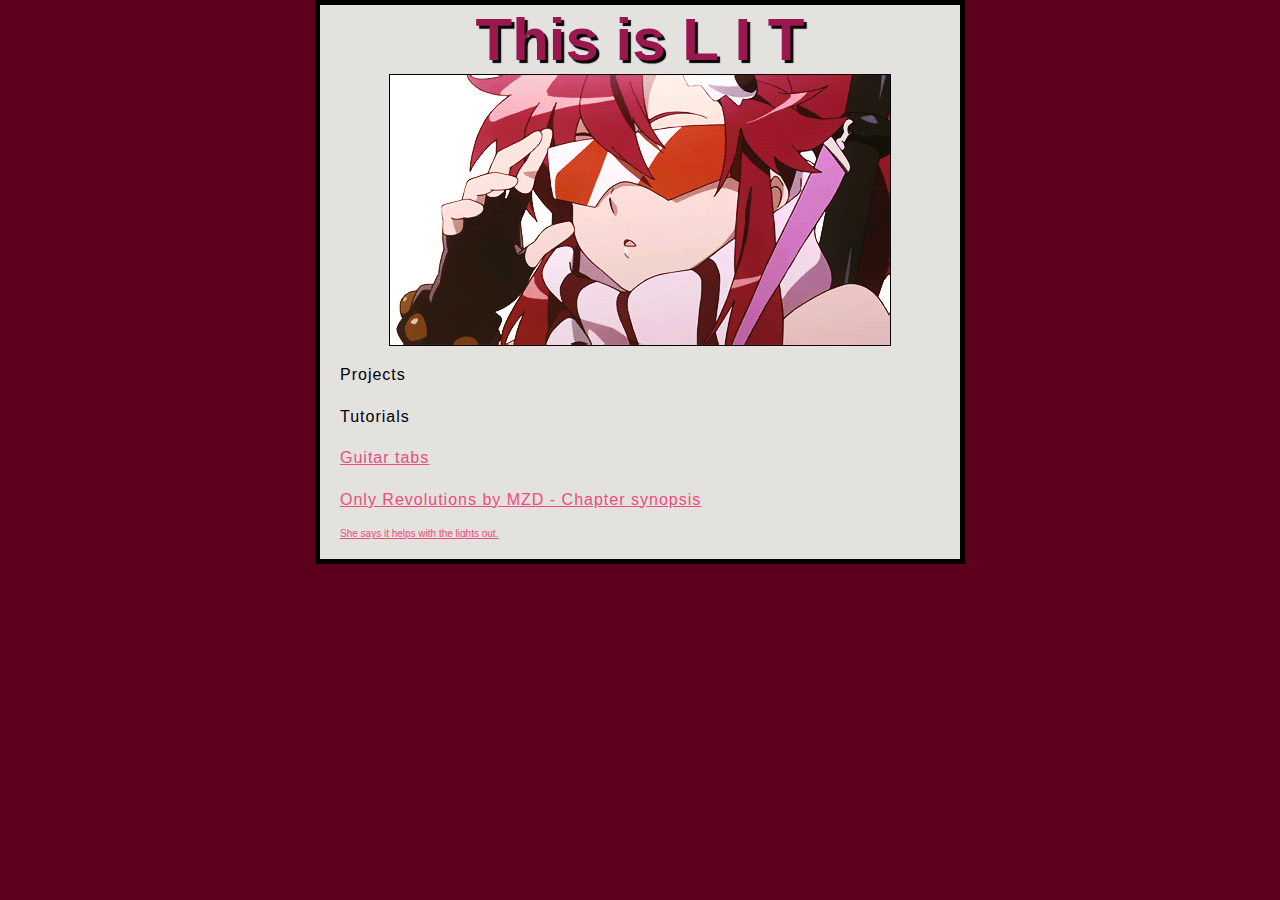
<file: index.html>
<!DOCTYPE html>
<html>
<head>
<meta charset="utf-8">
<title>Luke will complain</title>
<link href="styles/style.css" rel="stylesheet">
</head>
<body>
<h2>This is L I T</h2>
<img src="images/a58.gif" alt="Bro this is dumb">
<p>Projects</p>
<p>Tutorials</p>
<p><a href="tabs.html">Guitar tabs</a></p>
<p><a href="onlyrev.html">Only Revolutions by MZD - Chapter synopsis</a></p>
<a href="https://github.com/AlphaRed/">She says it helps with the lights out.</a>
<script src="scripts/main.js"></script>
</body>
</html>
</file>
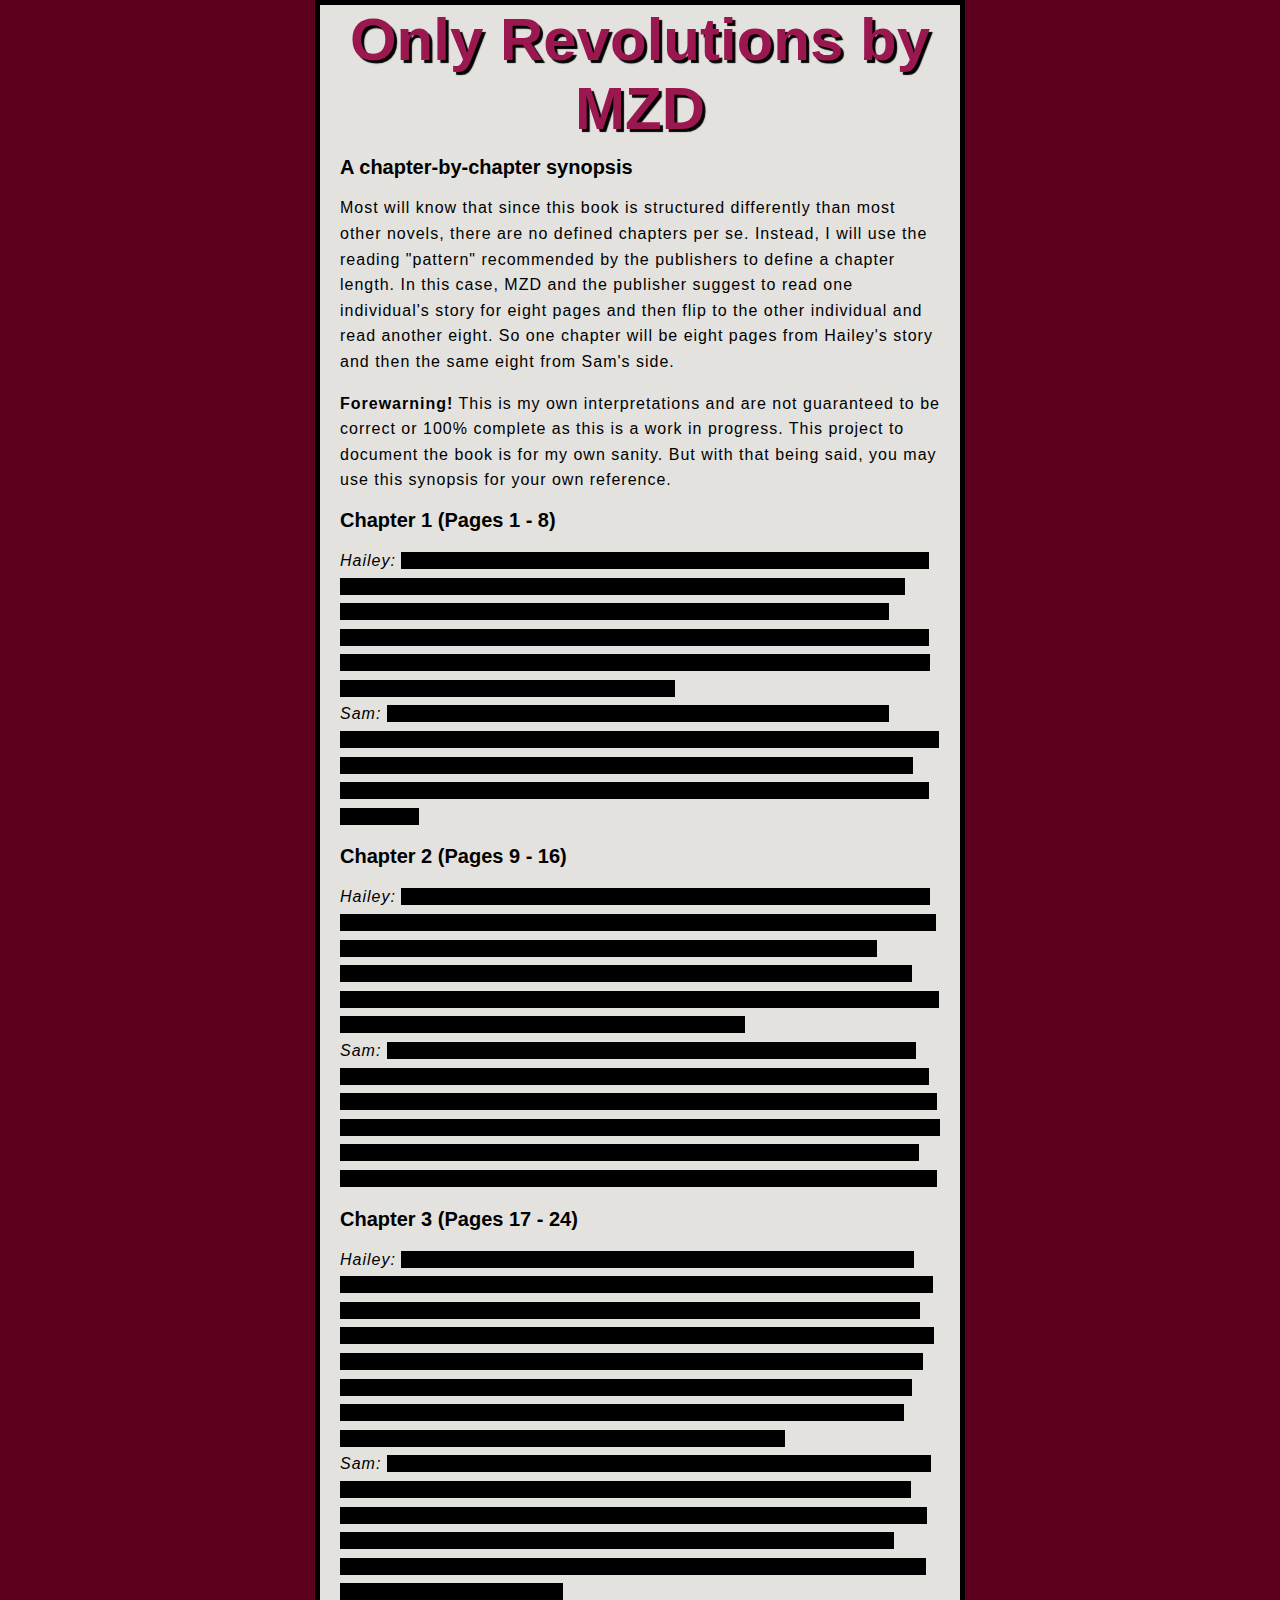
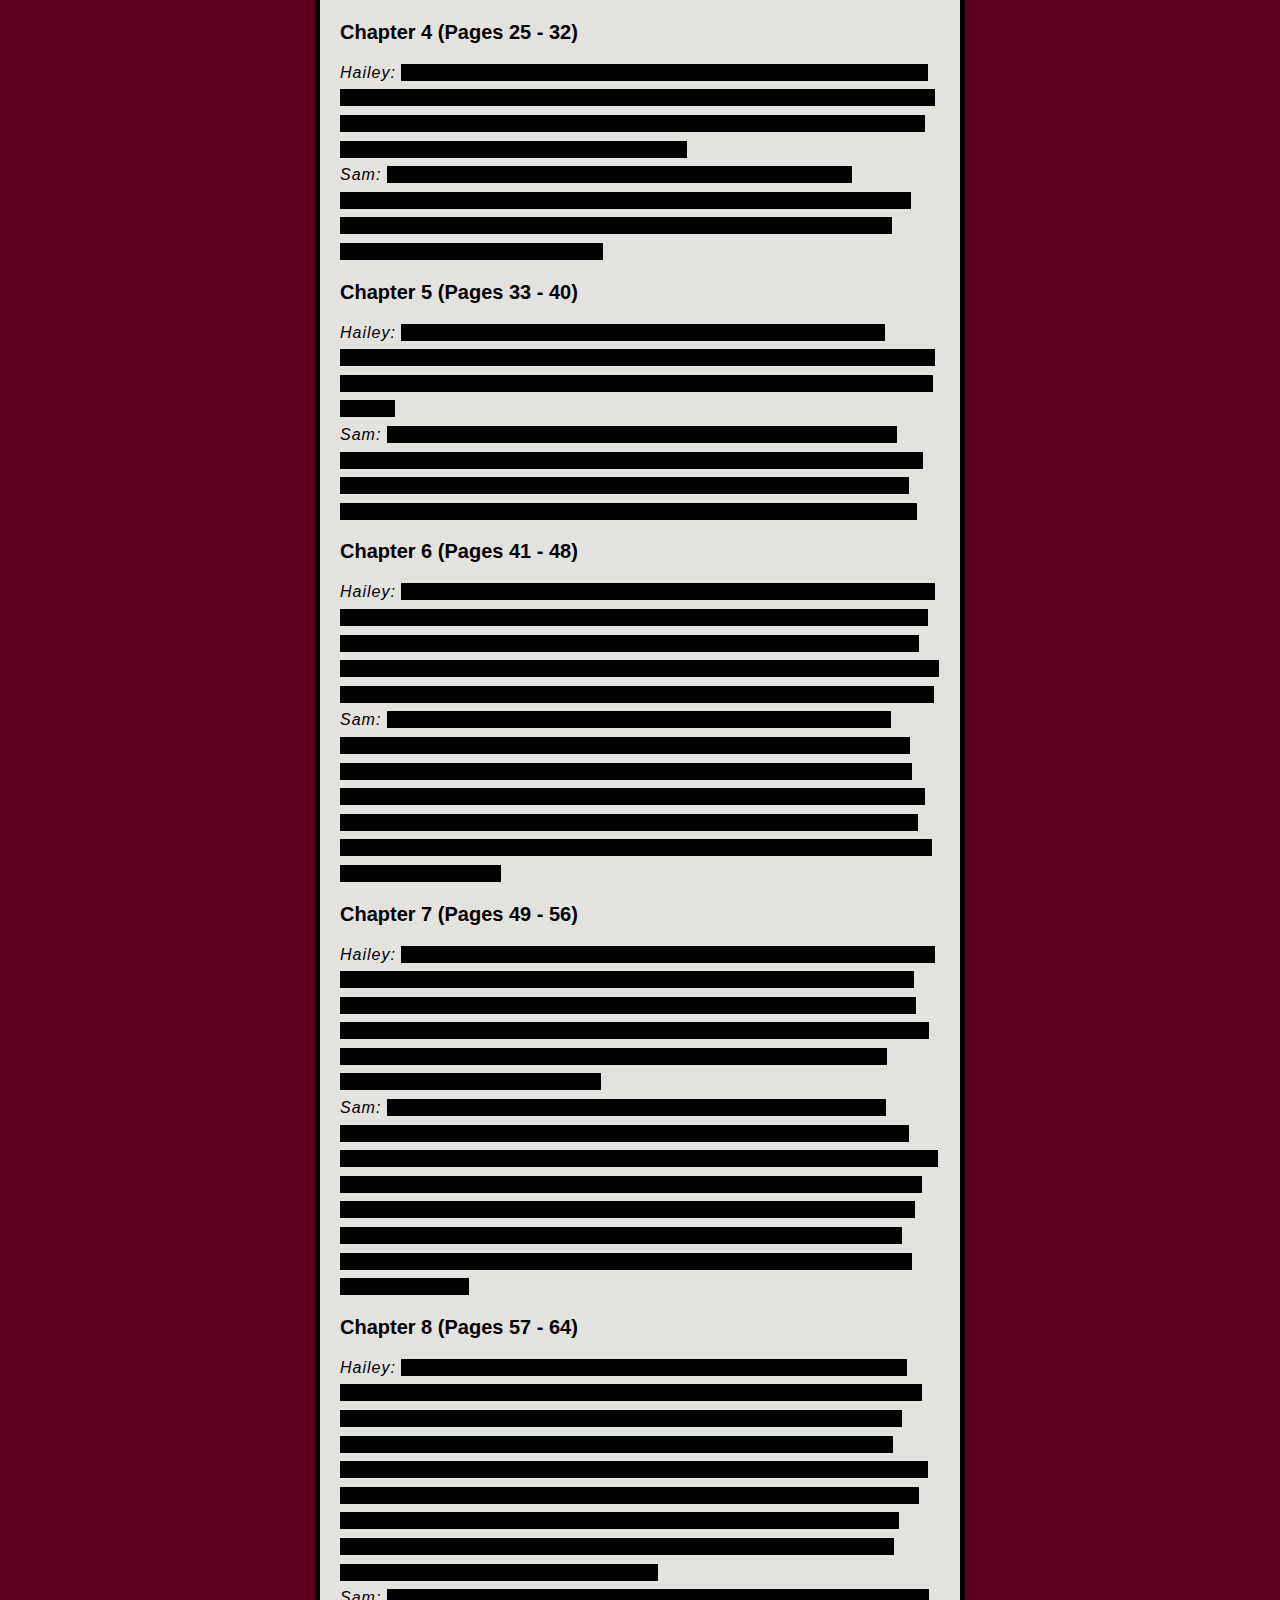
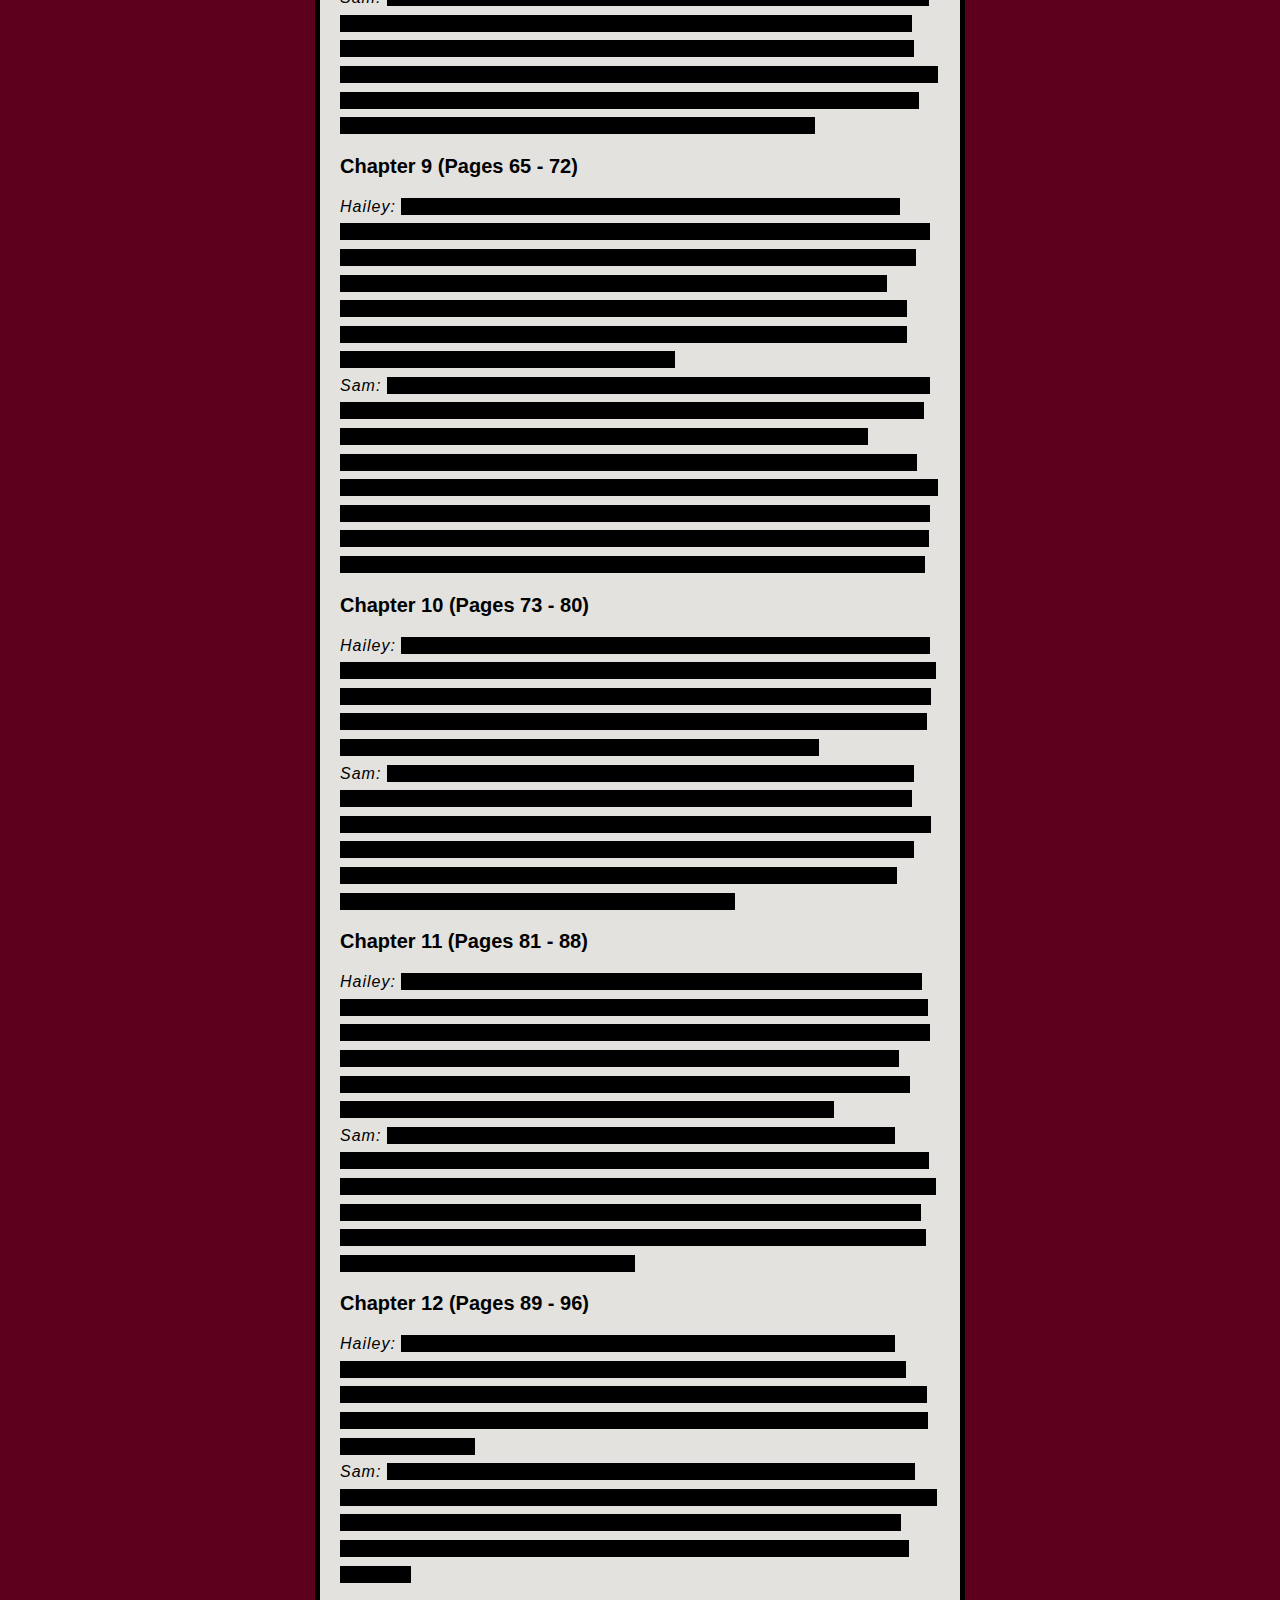
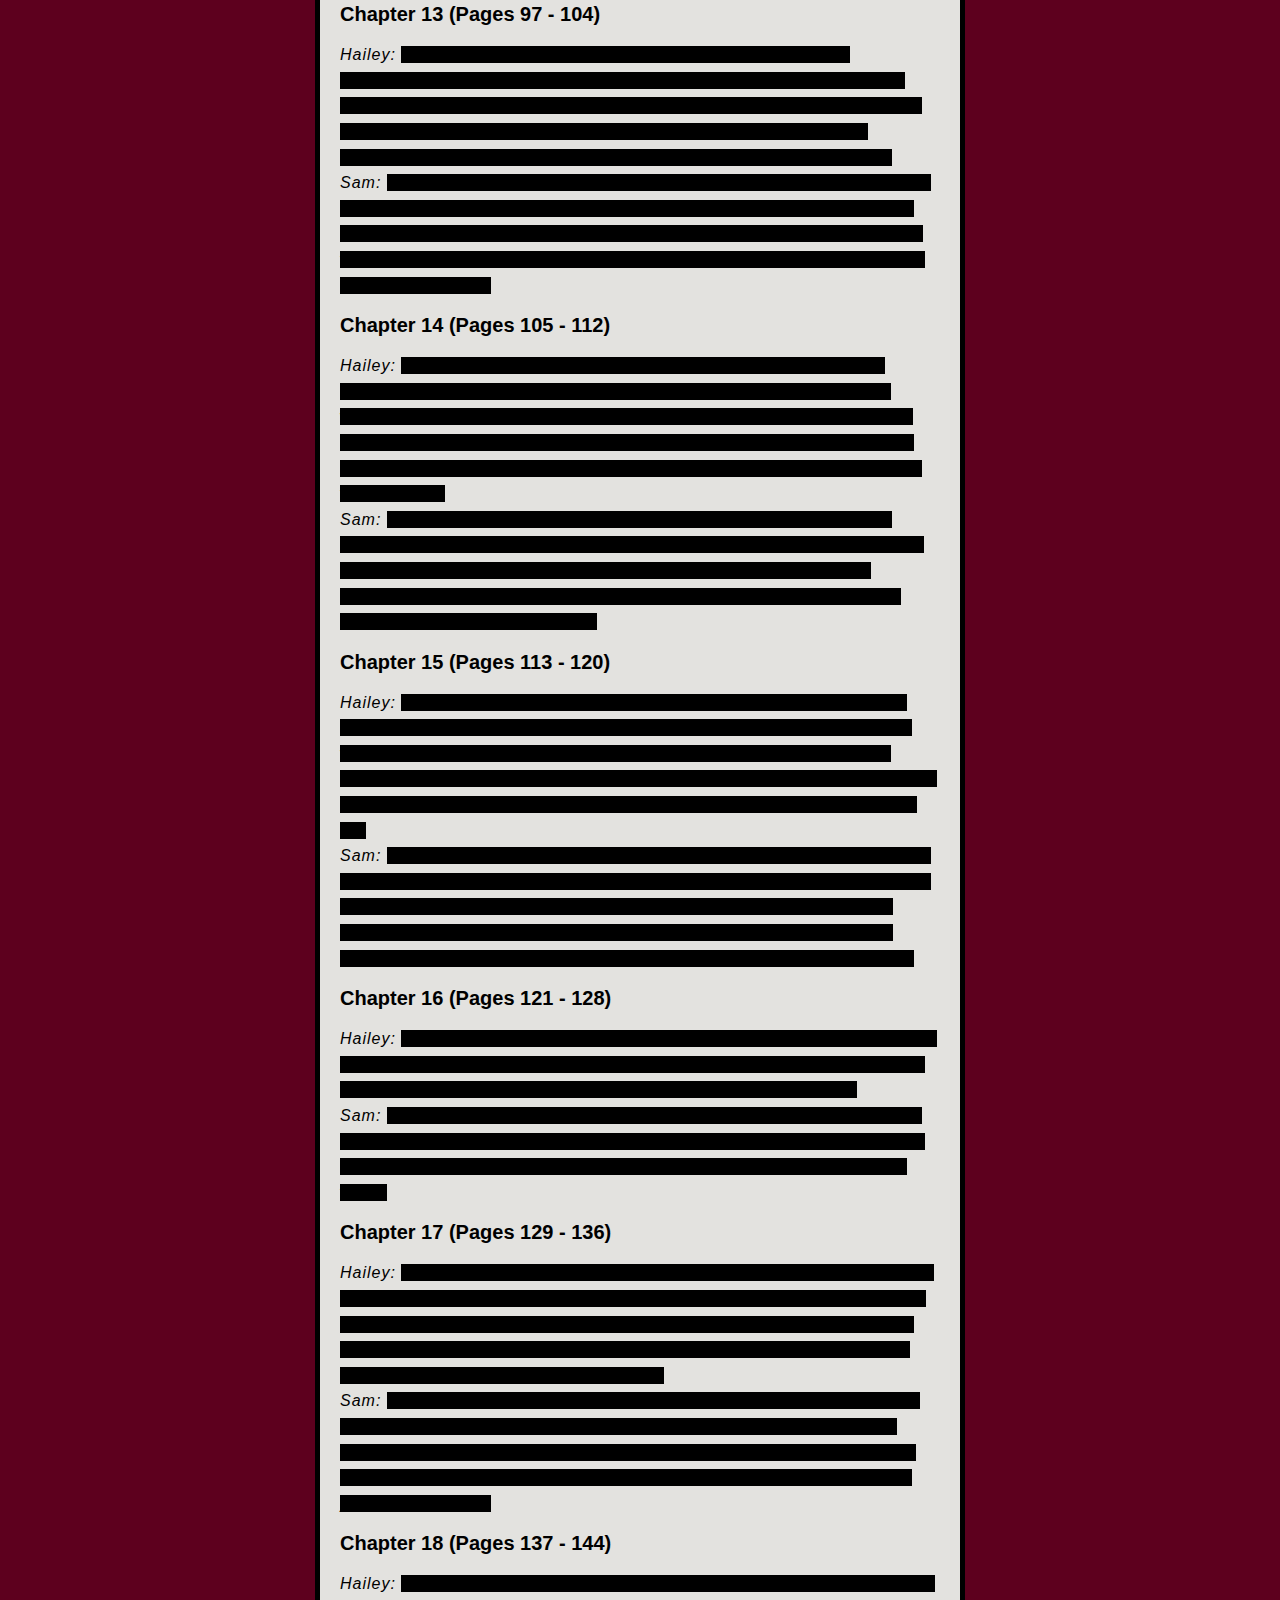
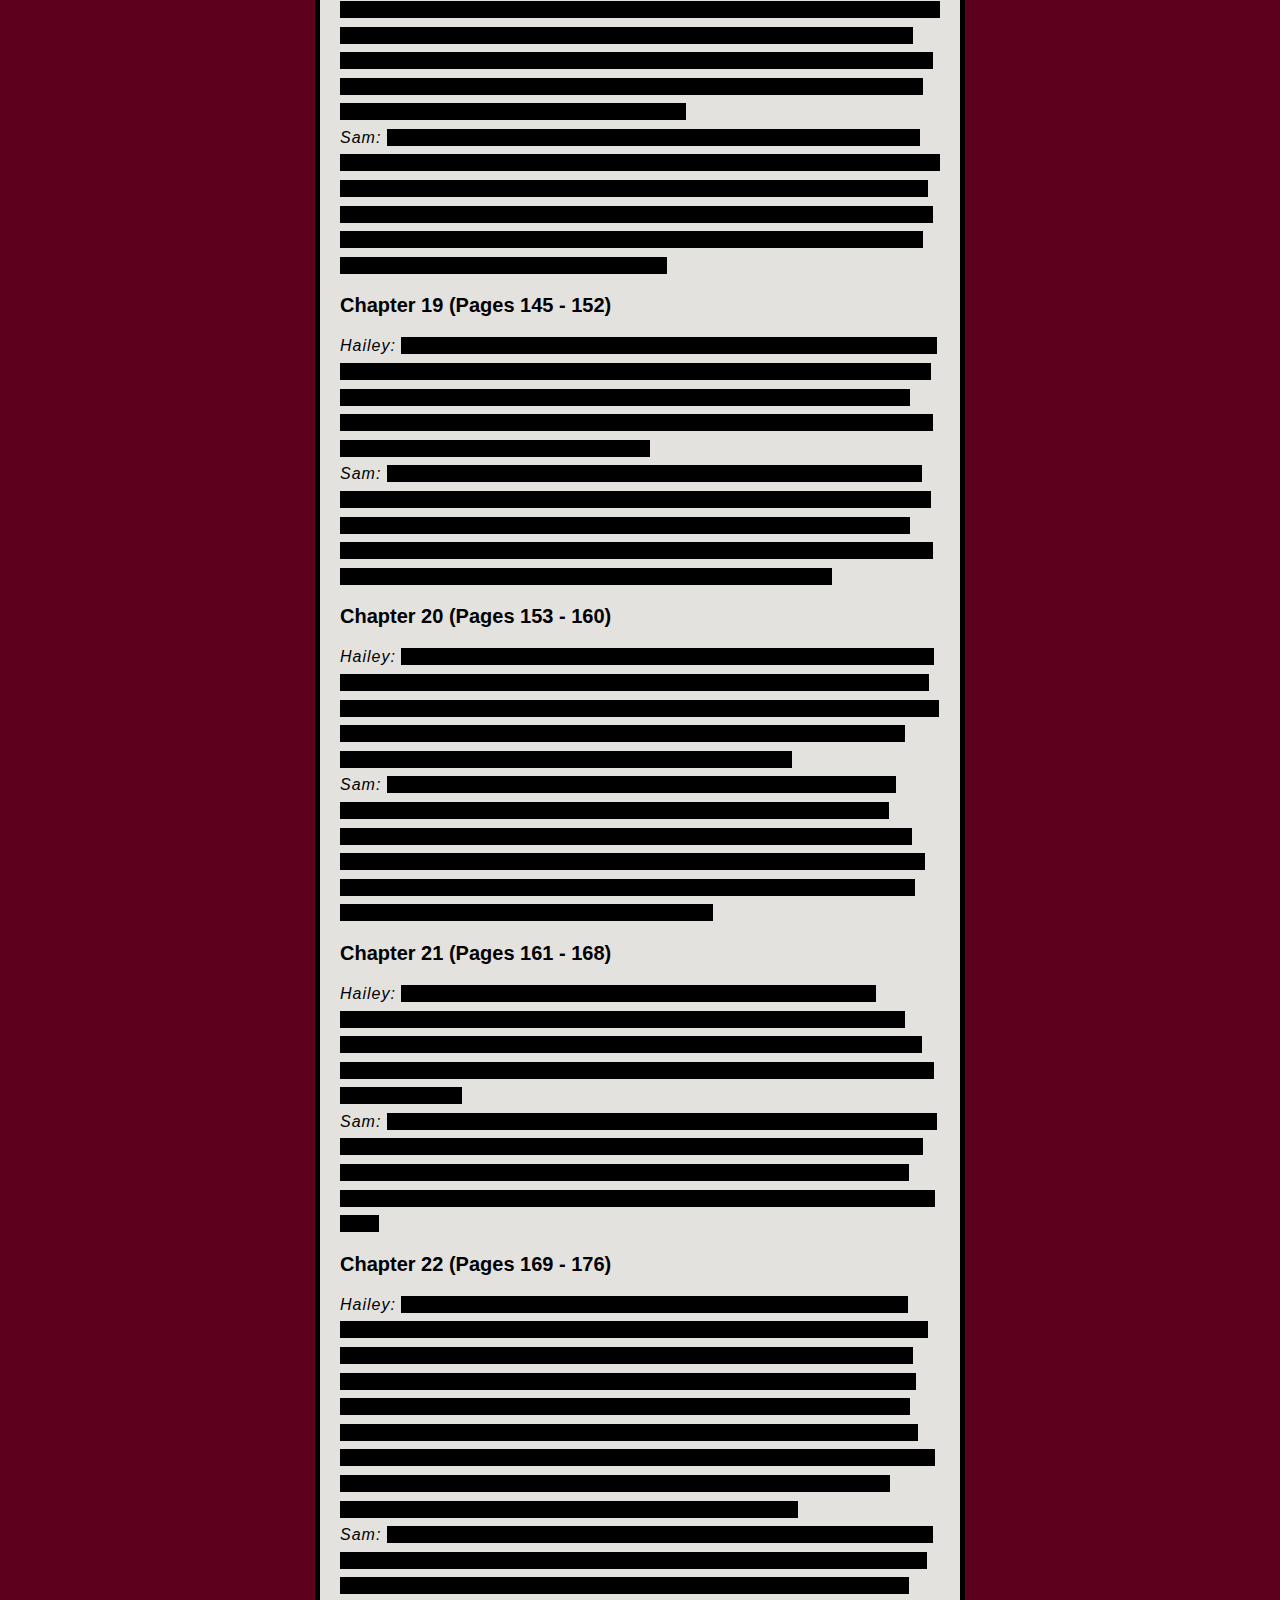
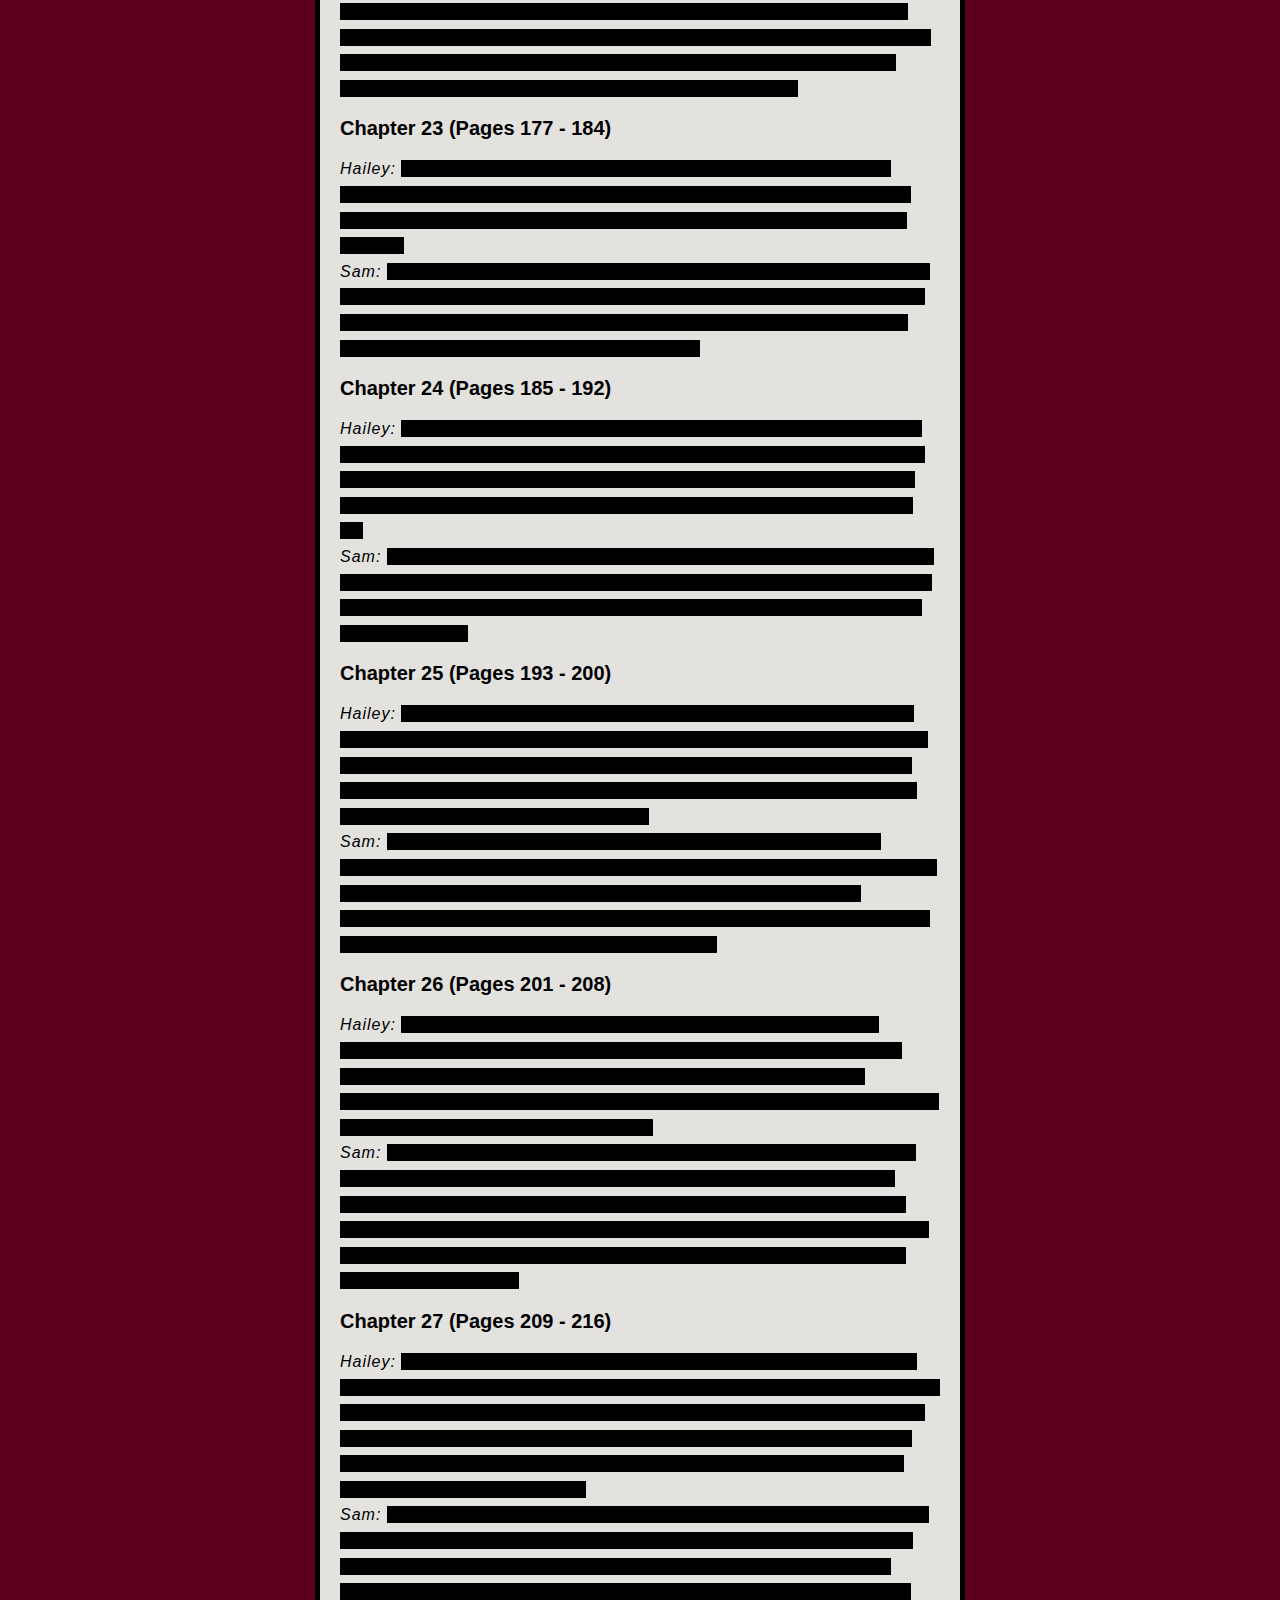
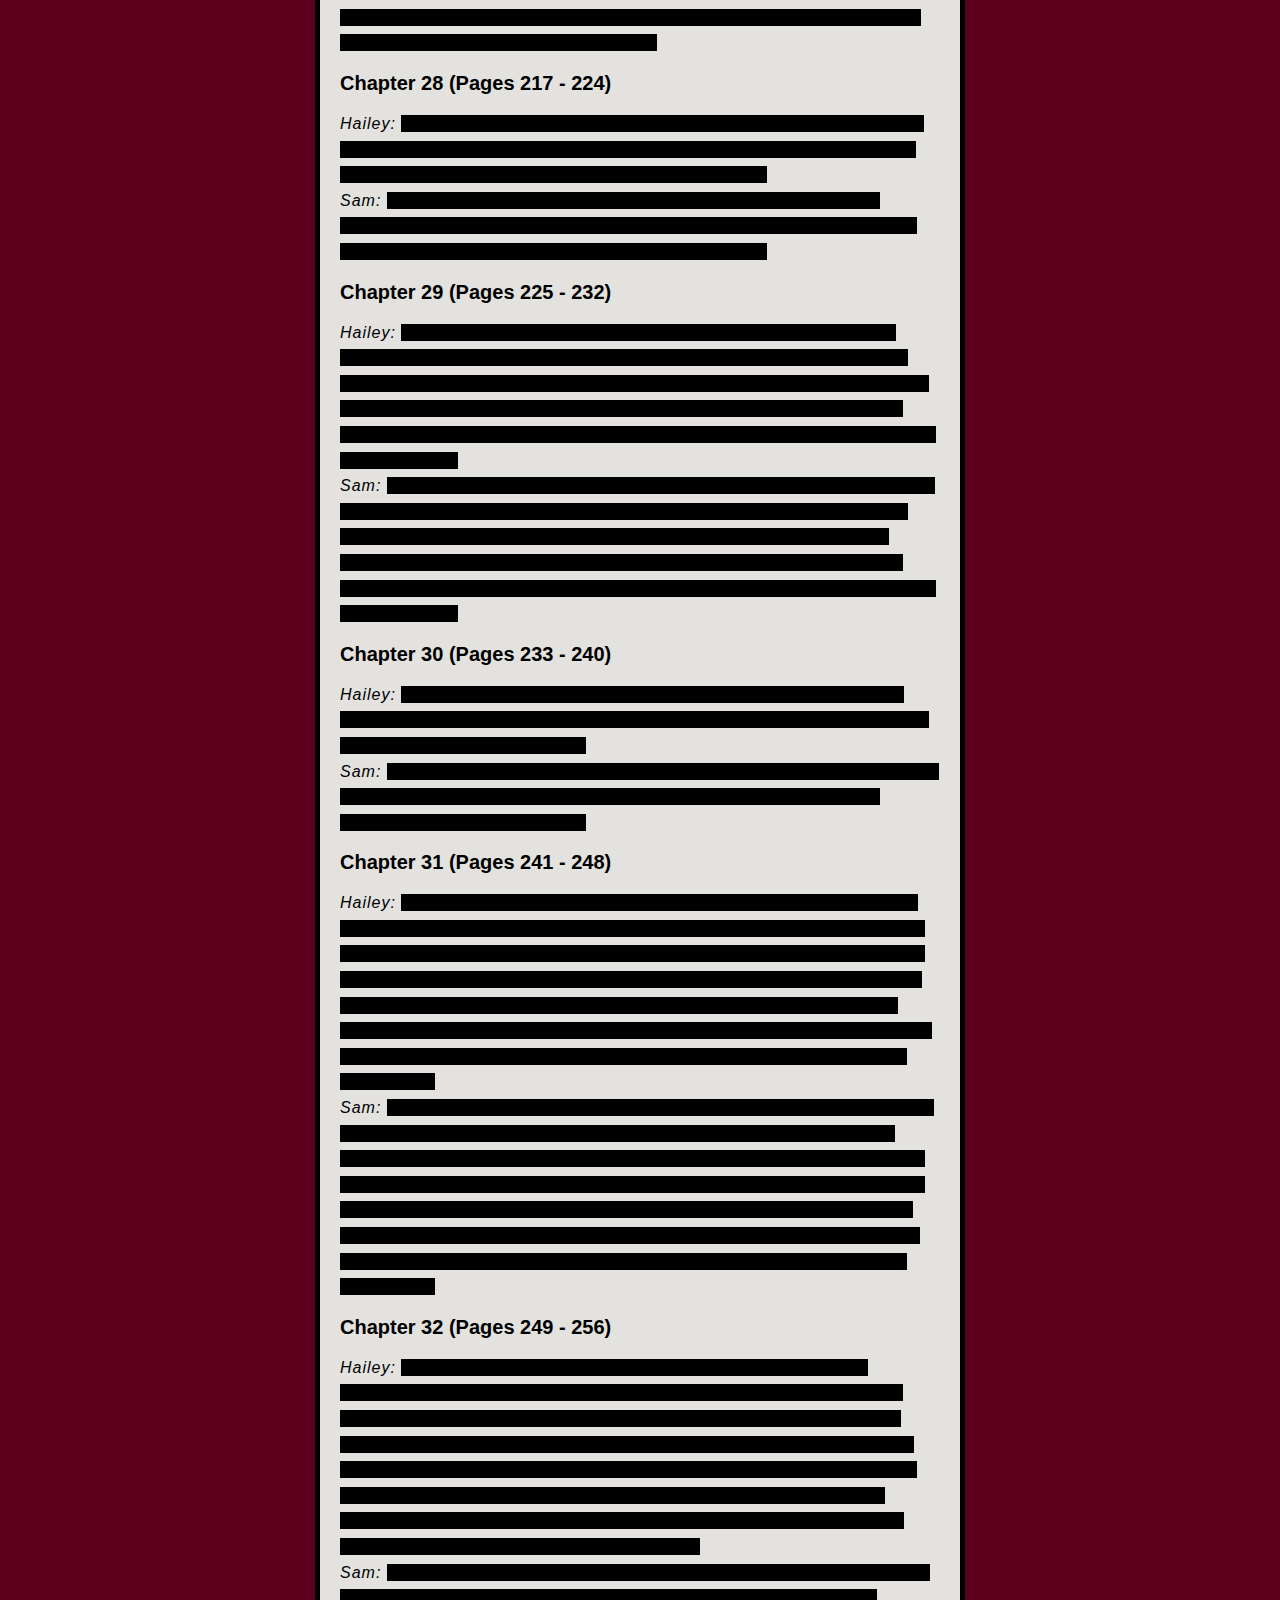
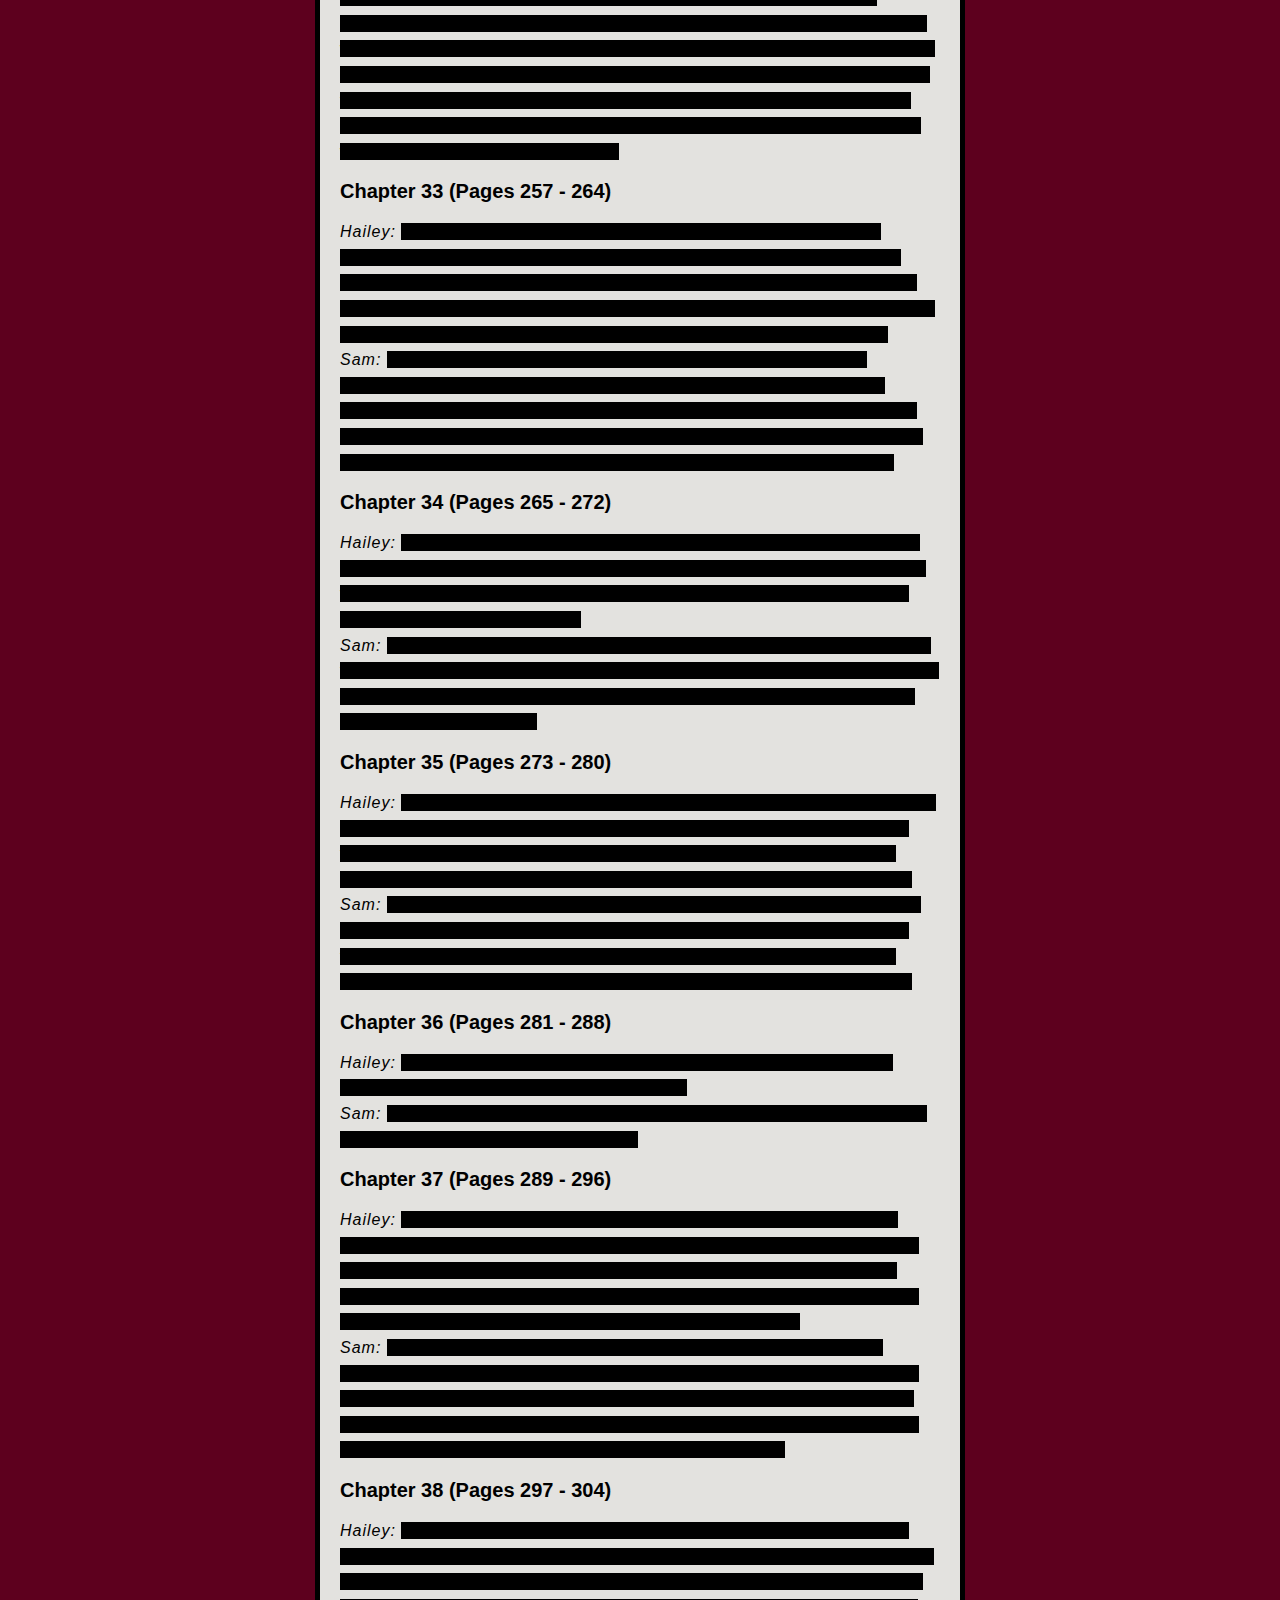
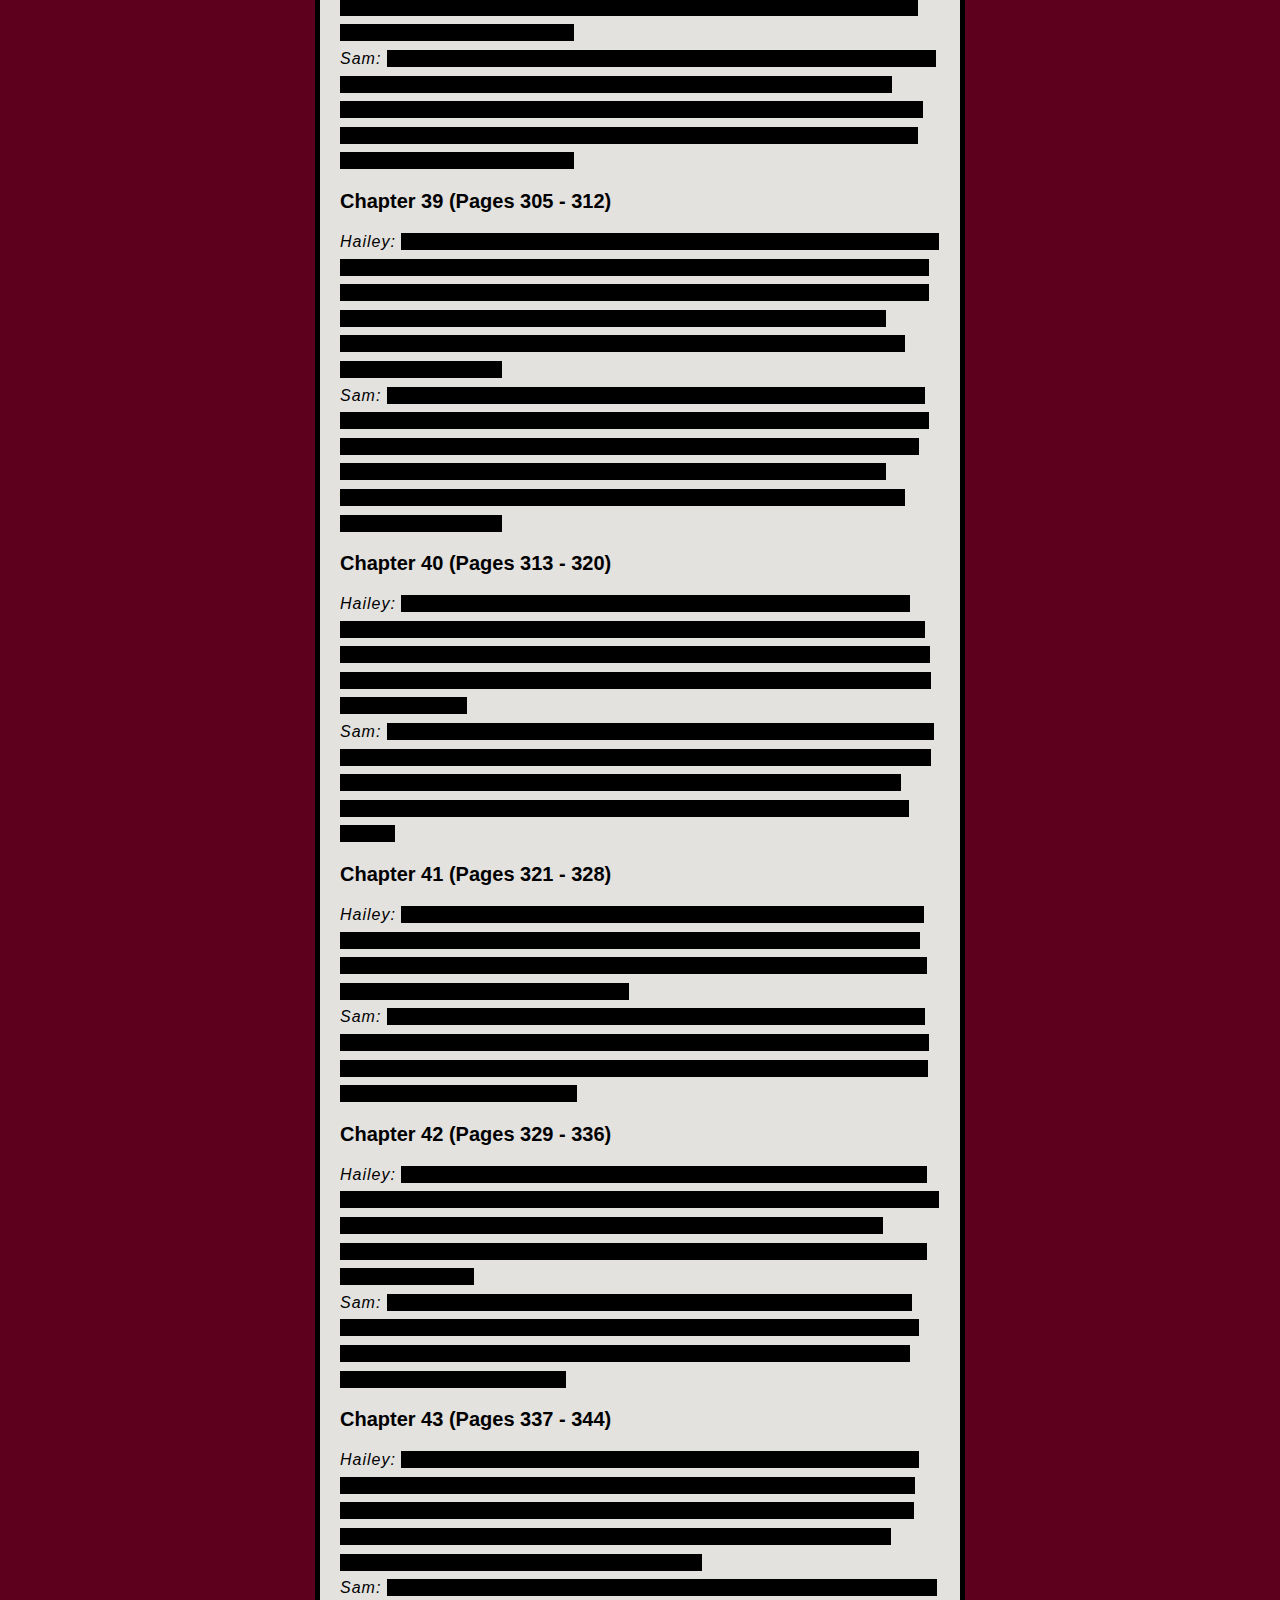
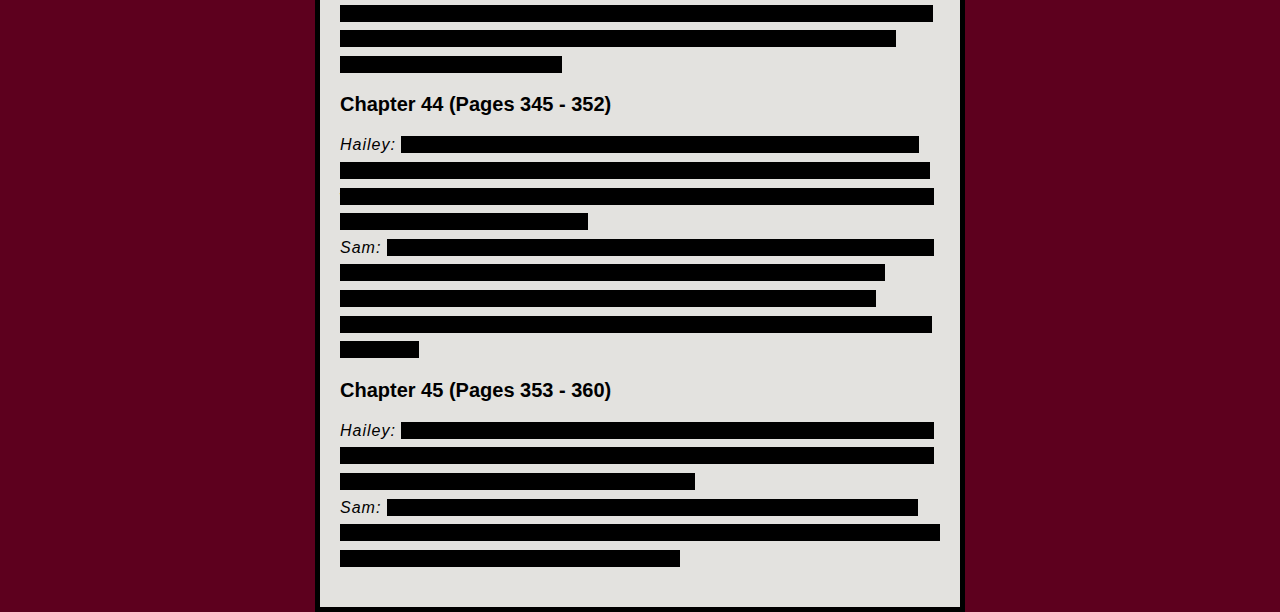
<file: onlyrev.html>
<!DOCTYPE html>
<html>
<head>
<meta charset="utf-8">
<title>Luke will complain</title>
<link href="styles/style.css" rel="stylesheet">
</head>
<body>
<h2>Only Revolutions by MZD</h2>
<h1>A chapter-by-chapter synopsis</h1>
<p>Most will know that since this book is structured differently than most other novels, there are no defined chapters per se. Instead, I will use the reading "pattern" recommended by the publishers to define a chapter length. In this case, MZD and the publisher suggest to read one individual's story for eight pages and then flip to the other individual and read another eight. So one chapter will be eight pages from Hailey's story and then the same eight from Sam's side.</p>
<p><b>Forewarning!</b> This is my own interpretations and are not guaranteed to be correct or 100% complete as this is a work in progress. This project to document the book is for my own sanity. But with that being said, you may use this synopsis for your own reference.</p>
<h1>Chapter 1 (Pages 1 - 8)</h1>
<p><i>Hailey: </i><span class="spoiler">Hailey is a 16 yr old girl and is travelling and feeling on top of the world and in tune with the nature around her. That is until she meets a "moustached toother" who rapes her and sends her into a downward mental spiral where she comtemplates suicide. Just before going through with it she is interrupted by an "imbecile" who annoys her with their initial dialog before introducing himself as Sam.</span>
<br><i>Sam: </i><span class="spoiler">Sam is a 16 yr old boy and similarly to Hailey, is travelling and feeling in control of nature and things around him. He meets a woman who then steals his pony and he also comtemplates suicide because of this. Then a girl stumbles into him and he is amazed by her, who is introduced as Hailey.</span></p>
<h1>Chapter 2 (Pages 9 - 16)</h1>
<p><i>Hailey: </i><span class="spoiler">Hailey continues on her way and tries to lose Sam in the process. She later finds several groups of people who are amazed with her and her beauty to which she tries to escape from (similar reaction to Sam's amazement of her). She then finds herself alone and confronted by two individuals, "New Hope" and "Dying Hope" who tell her that she can't hang around with Sam and that she should go on alone.</span>
<br><i>Sam: </i><span class="spoiler">Sam follows Hailey even after she kicks him and tries to lose him. Eventually he is all alone but comes across several groups of people and sees their interactions with Hailey. From his perspective, these people are disgusted with her and tell her to go away even attacking her and throwing things at her. She flees and he finds her with "New Hope" who seems to treat her nicely but they depart and she leaves with someone else "Hope".</span></p>
<h1>Chapter 3 (Pages 17 - 24)</h1>
<p><i>Hailey: </i><span class="spoiler">Hailey and Sam stumble upon a camp(fire) and the campers tell Sam to leave and attack him. The leader of the group chases Sam and he is able to dodge her and then he leaves the camp. Hailey notes that she can't believe that she's following Sam. Sam then meets up with the leader again but is able to dodge her again leaving her in a brook. Again Hailey reflects on her and Sam and how she even feels like touching him now. Sam then meets up with "New Hope" who seduces Sam and takes him away as "Hope"(similar to the end of Sam's Chapter 2).</span>
<br><i>Sam: </i><span class="spoiler">Sam stumbles upon a camp and he angers the group including their leader who chases Sam. Sam is able to dodge him and then leaves the camp as a victor but wonders where Hailey is. Later the leader returns to chasing Sam who dodges again and leaves him in a creek. Sam then meets "Dying Hope" who he does not like and then "New Hope" who tells him to go on without Hailey.</span></p>
<h1>Chapter 4 (Pages 25 - 32)</h1>
<p><i>Hailey: </i><span class="spoiler">Hailey continues off on her own and appears to find a lumberyard or just some trees being chopped down. Sounds like she got attacked and raped by "Them" (possibly the lumberjacks?) and then escaped and then starts thinking about Sam and missing him.</span>
<br><i>Sam: </i><span class="spoiler">Sam moves on and eventually finds his horse again in the possession of the old woman in Chapter 1. He then hears a loud sound and when investigating he is attacked and raped by "Them". He later escapes while thinking of Hailey.</span></p>
<h1>Chapter 5 (Pages 33 - 40)</h1>
<p><i>Hailey: </i><span class="spoiler">Hailey is running from "Them" through the woods when Sam appears and falls nearby down hurting himself. She helps pick him up and they keep moving on. Sam also chases away a hive of bees that surround Hailey.</span>
<br><i>Sam: </i><span class="spoiler">Sam is running from "Them" through the woods when he comes across Hailey who can barely stand and he attempts an acrobatic flip for her but falls. She helps Sam up and then shows off her own acrobatics with some cartwheels. Sam scares off some bees from attacking Hailey.</span></p>
<h1>Chapter 6 (Pages 41 - 48)</h1>
<p><i>Hailey: </i><span class="spoiler">Hailey is being hit on by Sam when they come across her tree and Sam's dead horse which prompts Sam to cry. Hailey finds a dozen jars of honey and gives some to Sam and they starting kissing and making out. Things start getting heavy and they have sex where Hailey notes that Sam seems very unsure of himself. They find an idling Shelby Mustang nearby.</span>
<br><i>Sam: </i><span class="spoiler">Sam is being hit on by Hailey when they come across his dead horse and a chopped up tree. Hailey starts crying, Sam is staying stoic and finds jars of honey which he gives one to Hailey. They start kissing and making out. Things get heavy and she confronts him whether he has had sex before and he boasts about getting around and then she claims the same. They have sex and he ejaculates outside. They find a Ford 999 Racer idling nearby.</span></p>
<h1>Chapter 7 (Pages 49 - 56)</h1>
<p><i>Hailey: </i><span class="spoiler">Hailey starts out driving, putting the pedal to the metal and Sam is uneasy about it. Eventually, they stop to switch drivers and Sam pukes. Hailey remarks that Sam is slow and sucks at driving. They make it to a city and Sam tries to buy some shoes for Hailey but is told to get lost. He gets some shoes from another person and gives them to Hailey who doesn't think much of the shoes.</span>
<br><i>Sam: </i><span class="spoiler">Sam starts out driving super fast and skillfully to which scares Hailey who asks him to stop. They stop and she pukes and then switch drivers. Hailey is much slower at driving than Sam but he doesn't mind too much. Sam notices she has no shoes and gets her to stop at a store. He approaches one store owner but is put off by how enticing the owner is. He goes to a different store where he has to bargain to get the shoes. Sam gives the shoes to Hailey and she is amazed and thankful for they are a perfect fit.</span></p>
<h1>Chapter 8 (Pages 57 - 64)</h1>
<p><i>Hailey: </i><span class="spoiler">Hailey is driving along and Sam asks why Hailey is out here all alone. She says she's "on the dole" but there is more to it that she won't say to Sam. Sam says he is also evading arrest, so I assume they are both running from the law. Then they have sex in the back of the car, twice. Sam starts driving, he says he's running from the gov't for dodging the draft and then Hailey blows him and he nearly crashes the car. They stop and have sex again. They stop to play some billiards and a biker gang challenges them to a game. She agrees to play and beats them skillfully until Sam gets a turn and fails.</span>
<br><i>Sam: </i><span class="spoiler">Sam is driving and Hailey asks why he is running and he says he is "on the lam". They have sex on the hood of the car, twice. Hailey starts driving, then Sam takes over and Hailey blows him. They stop and Sam returns the favour, giving Hailey oral sex and she is blown away. They find a group playing marbles and Hailey tries her hand at beating a gang but she is no good so Sam takes over and beats them all easy.</span></p>
<h1>Chapter 9 (Pages 65 - 72)</h1>
<p><i>Hailey: </i><span class="spoiler">Hailey is driving and Sam complains he wants to have sex but she's not feeling it. They come across some burning wreckage and she is fascinated with "The Creep" who tries to take her away but Sam farts to scare him off. Sam starts driving and Hailey remarks how he's kinda sketchy but she likes his eyes and his smile. They have sex on the car again and she's not too enthusiastic so Sam asks how many times has she had sex and she reluctantly tells him.</span>
<br><i>Sam: </i><span class="spoiler">Hailey is driving along and is trying to get Sam to have sex but he's not feeling it. They come across some strange accident or wreckage and they stop. Sam walks off alone but sees Hailey taken away by the trenchcoated "Creep". Sam knocks over some barrels of chlorine gas or something and this impresses "The Creep" who offers an invitation to Sam who accepts and leaves. Sam takes Hailey back to the car and they drive off. He remarks how she's frail and weak but he likes her eyes and smile. They pull over and have sex and she cannot orgasm so he asks her why.</span></p>
<h1>Chapter 10 (Pages 73 - 80)</h1>
<p><i>Hailey: </i><span class="spoiler">Hailey and Sam are partying in New Orleans with concerts and all kinds of desserts and drinks but Sam won't partake. Then Sam challenges some people to some sport and sucks at it but the girls watching love him which makes Hailey jealous. He loses then Sam and Hailey start dancing but he leaves her and "The Creep" comes to take her away.</span>
<br><i>Sam: </i><span class="spoiler">Sam and Hailey are partying in New Orleans with music, desserts and drinks of all kinds which Hailey is gluttoning but Sam doesn't want. Sam gets into the sport and plays but he's losing a lot. The girls watching are loving him and it makes Hailey jealous. Sam then gets enthralled in the music and starts dancing while Hailey continues to drink and lags behind. Sam sees Hailey leave with "The Creep".</span></p>
<h1>Chapter 11 (Pages 81 - 88)</h1>
<p><i>Hailey: </i><span class="spoiler">Hailey goes off with "The Creep" and he drugs her and beats her and ties her up. Sam shows up and high-fives "The Creep" and talks with him. Sam wants him to let Hailey free but "The Creep" wants his payment for Sam losing. The referee comes and gives Sam his prize to pay for Hailey's release. She is untied but "The Creep" tries to tie up Sam who dodges and the two of them tie up "The Creep" and head out.</span>
<br><i>Sam: </i><span class="spoiler">Sam continues dancing for the crowd but then leaves to go find Hailey. He finds her with "The Creep" who is beating her and has her tied up. Sam wants Hailey freed but "The Creep" wants payment for winning to which Sam tells him he already paid him earlier. A referee shows up and gives Sam a prize and he gets Hailey freed and ties up "The Creep". The two then head out, back to the party.</span></p>
<h1>Chapter 12 (Pages 89 - 96)</h1>
<p><i>Hailey: </i><span class="spoiler">Hailey and Sam travel further into the party where Sam starts eating and drinking. They get deep into a threesome and orgy of some sort when Hailey has second thoughts and wants out. Sam takes her and leaves the party. The cops show up to bust the place and they take a cab back to their car.</span>
<br><i>Sam: </i><span class="spoiler">Sam and Hailey keep to the party and Sam starts celebrating with food and drink. He feels like he deserves more than Hailey so he gets into a threesome and then an orgy. He sees Hailey alone crying and so he goes to her and apologizes and they leave the party, grabbing a taxi to their car.</span></p>
<h1>Chapter 13 (Pages 97 - 104)</h1>
<p><i>Hailey: </i><span class="spoiler">They take the taxi to the ER where Hailey isn't admitted immediately since they think she's just drunk. Outside she takes some drugs from a sketchy individual and starts getting worse. Police show up and get her admitted into the ER since she took something on the premise. Hailey is taken from Sam into th ER and given epinephrine.</span>
<br><i>Sam: </i><span class="spoiler">Sam and Hailey take the taxi to the hER since Hailey is throwing up and clearly sick. They are waiting in line to get in when she takes some pills from a sketchy individual inside and then gets worse. Cops take out the dude and force her to be admitted immediately where they give her a shot of adrenaline.</span></p>
<h1>Chapter 14 (Pages 105 - 112)</h1>
<p><i>Hailey: </i><span class="spoiler">Hailey is questioned to who Sam is and then escapes and is chased around the hospital before returning to her hospital bed. She wonders where Sam is and goes looking for him and finds him having a heart-attack and then doctors rush to save him. They seem to be losing him when she goes over and hugs and kisses him then he stabilizes and they recover.</span>
<br><i>Sam: </i><span class="spoiler">Sam is questioned to who Hailey is and then makes a run for it around town and back to the hospital. He returns to ask about Hailey but starts getting woozy and his heart starts racing. The doctors try to stabilize him but only after Hailey goes over and touches him does he improve and eventually recover.</span></p>
<h1>Chapter 15 (Pages 113 - 120)</h1>
<p><i>Hailey: </i><span class="spoiler">Hailey and Sam are recovering in the hopsital. They are told to stay separate and also informed of the cost of their visit. Then they are visited by their doctor who tells Sam he has an SVT (abnormally fast heartbeat) and Hailey has an allergy to bees. The two then grab their stuff and escape to find "The Creep" and take back their car. They then drive off.</span>
<br><i>Sam: </i><span class="spoiler">Sam and Hailey are recovering in the hospital. They are told to stay separate and also informed of the cost of their visit. Then they are visited by their doctor who tells Sam he has an arrhythmias tachycardia and Hailey has an allergy to bee pollen. The two then grab their stuff and escape to find "The Creep" and take back their car. They then drive off.</span></p>
<h1>Chapter 16 (Pages 121 - 128)</h1>
<p><i>Hailey: </i><span class="spoiler">Hailey and Sam are driving across the country interrupted by short sex sessions and honey eating. They come across a town and visit some stores and then visit a skatepark and skate with the teens there.</span>
<br><i>Sam: </i><span class="spoiler">Sam and Hailey are driving across the country interrupted by short sex sessions and honey eating. They come across a town and visit some stores and then visit a baseball field and play some ball with the teens there.</span></p>
<h1>Chapter 17 (Pages 129 - 136)</h1>
<p><i>Hailey: </i><span class="spoiler">Hailey and Sam are still driving across the country with sex every-so-often. They come across a river and decide to take a swim. Sam can't swim well and get lost in the current after slipping but Hailey saves him and drags him to shore. They try again and Sam takes it easy this time and Hailey swims around and shows off.</span>
<br><i>Sam: </i><span class="spoiler">Sam and Hailey are still driving across the country with sex every-so-often. They come across a river and decide to take a swim. Hailey can't swim well and get lost in the current but Sam saves her and drags her to shore. They try again and Sam takes it easy this time and Hailey just swims around.</span></p>
<h1>Chapter 18 (Pages 137 - 144)</h1>
<p><i>Hailey: </i><span class="spoiler">Hailey and Sam are driving along and stop to eat some food. They continue on then run out of gas and trade their spare tire for a tank of gas. Later on they blow a tire and then stop and skip stones. Sam's not very good and just sinks the stones instead. They get back to the car and blow out the rest of the tires and slowly come to a stop and decide to get jobs so they can repair the car and continue on.</span>
<br><i>Sam: </i><span class="spoiler">Sam and Hailey are driving along and stop to eat some food. They continue on then run out of gas and trade their spare tire for a tank of gas. Later on they blow a tire and then stop and skip stones. Hailey's not very good and just sinks the stones instead. They get back to the car and blow out the rest of the tires and slowly come to a stop and decide to get jobs so they can sell the car and continue on.</span></p>
<h1>Chapter 19 (Pages 145 - 152)</h1>
<p><i>Hailey: </i><span class="spoiler">Hailey and Sam sell the car and start working at a greasy spoon in St. Louis. Hailey works the tables as a waitress and Sam in the back as a dishwasher/other cleaning duties. They hate their manager who hits on Hailey and hates on Sam. They have a one bedroom apartment in the city and enjoy getting out of work together.</span>
<br><i>Sam: </i><span class="spoiler">Sam and Hailey sell the car and start working at a greasy spoon in St. Louis. Hailey works the tables as a waitress and Sam in the back as a dishwasher/other cleaning duties. They hate their manager who hits on Hailey and hates on Sam. They have a one bedroom apartment in the city and enjoy working together and all their time outside of work.</span></p>
<h1>Chapter 20 (Pages 153 - 160)</h1>
<p><i>Hailey: </i><span class="spoiler">Hailey continues to be hit on while working by both customers and their manager. Sam gets a raise because he has done a good job despite the hate he gets from his coworkers and manager. Eventually the manager tries to make up with Sam but Sam hesitates and nearly gets in a fight with him before the owner comes and fires the manager.</span>
<br><i>Sam: </i><span class="spoiler">Sam watches Hailey get hit on by customers and their manager while he gets some praise from the customers for being with her. He works a side-job for the owner of the diner washing sidewalks and then gets a raise for all the hard work he has done. Then the manager tries to pick a fight with Sam over Hailey and their relationship. They nearly fist fight before the manager is fired by the owner.</span></p>
<h1>Chapter 21 (Pages 161 - 168)</h1>
<p><i>Hailey: </i><span class="spoiler">Sam is warned he is next if he stirs up trouble again as the manager is rehired. They also hired a new girl who the manager starts flirting with instead of Hailey. The new girl tries to hit on Hailey and then onto Sam which makes the manager jealous. Hailey and Sam then borrow the chef's bike.</span>
<br><i>Sam: </i><span class="spoiler">Sam is warned he is next if he stirs up trouble again as the manager is rehired. They also hired a new girl who the manager starts flirting with instead of Hailey. The new girl tries to hit on Hailey and then onto Sam which makes the manager jealous. Hailey and Sam then borrow the chef's bike.</span></p>
<h1>Chapter 22 (Pages 169 - 176)</h1>
<p><i>Hailey: </i><span class="spoiler">Hailey and Sam start working separate shifts which means that they only ever see each other when they drop off/pick up the bike. Hailey is sad to not see Sam much anymore and is distracted by this so she is not focused on her job and starts messing things up. She mentions how Sam is always needed and has a place at his job but she just feels like she's been taken advantage of and never respected. One day she takes the bike and rides around town, seeing the water of the river and the sites of the city. She returns to pick up Sam with the bike and there's pest control taking out a hive in the upstairs of the restaurant.</span>
<br><i>Sam: </i><span class="spoiler">Sam and Hailey start working separate shifts which means that they only ever see each other when they drop off/pick up the bike. Sam is sad to not see Hailey much anymore. He mentions how Hailey is always so good at her job but he just feels like he's been taken advantage of and never respected. One day he takes the bike and rides around town to see the sights. He returns to pick up Hailey with the bike and there's pest control taking out a hive in the upstairs of the restaurant.</span></p>
<h1>Chapter 23 (Pages 177 - 184)</h1>
<p><i>Hailey: </i><span class="spoiler">Hailey and Sam are at their apartment having sex and eating honey while talking about their relationship. They want to stay together and live out the rest of their lives together so you could say it's getting serious.</span>
<br><i>Sam: </i><span class="spoiler">Sam and Hailey are at their apartment having sex and eating honey while talking about their relationship. They want to stay together and live out the rest of their lives together so you could say it's getting serious. (it's nearly word-for-word the same passage)</span></p>
<h1>Chapter 24 (Pages 185 - 192)</h1>
<p><i>Hailey: </i><span class="spoiler">Hailey goes back out a visits the sites around the city, noting the investors and CEOs and new business. She is also reflecting on her lack of time with Sam at work since there's a new hottie that hits on him and he seems to be doing a great job at work while she's just barely getting by.</span>
<br><i>Sam: </i><span class="spoiler">Sam goes back out a visits the sites around the city, noting the SEC and stock exchange. He reflects on how well Hailey seems to be handling the front duties in the restaurant and he's a little slow at keeping up with all the cleaning.</span></p>
<h1>Chapter 25 (Pages 193 - 200)</h1>
<p><i>Hailey: </i><span class="spoiler">Hailey and Sam bury the bike because the chef died. A new guy starts to work at the bar and tries to swoon Hailey but she's not with it so he tries to befriend Sam who is also not into it. The new guy eventually marries the new girl. Hailey remarks that her and Sam continue working their dismal jobs just make the money.</span>
<br><i>Sam: </i><span class="spoiler">Sam and Hailey bury the bike and chef dies. A new guy starts working at the restaurant and tries to hit on Hailey but she denies him and then he tries to befriend Sam who is not interested. The new guy eventually marries the new girl. Sam remarks that he and Hailey continue working their dismal jobs just make the money.</span></p>
<h1>Chapter 26 (Pages 201 - 208)</h1>
<p><i>Hailey: </i><span class="spoiler">Hailey is attacked and harassed by their manager when the business starts to slow down. Meanwhile Sam is making bank with his investments and eventually buys a car(?). Due to the downturn in business, the owner kicks out the regulars much to the dismay of Sam and Hailey who help them on their way out. </span>
<br><i>Sam: </i><span class="spoiler">Sam sees Hailey trying to be convinced by their manager to leave Sam and go with him which she declines. Business is dropping in the restaurant and Sam's bets and investments aren't doing so well but he finds the money to buy a car. Due to the downturn in business, the owner kicks out the regulars much to the dismay of Sam and Hailey who help them on their way out.</span></p>
<h1>Chapter 27 (Pages 209 - 216)</h1>
<p><i>Hailey: </i><span class="spoiler">Hailey and Sam decide to move on and quit from the restaurant. So Sam picks a fight with the manager and they run all over the restaurant eventually the manager gets hit by some knives thrown by the cooks and is taken away in an ambulance. Sam and Hailey are fired by the owner. They are then approached by the trustee for the estate of the regulars who left Hailey and Sam a car.</span>
<br><i>Sam: </i><span class="spoiler">Sam and Hailey decide to move on and quit from the restaurant. So Sam picks a fight with the manager and they run all over the restaurant eventually the manager gets hit by some pastry dough thrown by the cooks and is taken away in an ambulance. Sam and Hailey are fired by the owner. They are then approached by the trustee for the estate of the regulars who left Sam and Hailey a car.</span></p>
<h1>Chapter 28 (Pages 217 - 224)</h1>
<p><i>Hailey: </i><span class="spoiler">Hailey and Sam are driving along and stop at a fair and win a pie throwing contest. They watch as they pass the people, cars, and places they visit and there's probably some sex in there too.</span>
<br><i>Sam: </i><span class="spoiler">Sam and Hailey are driving along and stop at a fair and win a swimsuit contest. They watch as they pass the people, cars, and places they visit and there's probably some sex in there too.</span></p>
<h1>Chapter 29 (Pages 225 - 232)</h1>
<p><i>Hailey: </i><span class="spoiler">Hailey and Sam are driving along and take a pitstop at a park where they are nearly mugged but Sam scares the mugger away. Then they take off and are pulled over by a cop who asks for their licenses. He realizes they are underage and have "stolen" the car and tells them to report to the county. They instead drive off while the officer is dealing with a car crash(?).</span>
<br><i>Sam: </i><span class="spoiler">Sam and Hailey are driving along and take a pitstop at a park where they are nearly mugged but Hailey scares the mugger away. Then they take off and are pulled over by a cop who asks for their licenses. He realizes they are underage and have "stolen" the car and tells them to report to the county. They instead drive off while the officer is dealing with a car crash(?).</span></p>
<h1>Chapter 30 (Pages 233 - 240)</h1>
<p><i>Hailey: </i><span class="spoiler">Hailey and Sam get into some trouble and possibly some gang fights or something but eventually get away. Sam proposes to Hailey who accepts and they keep driving.</span>
<br><i>Sam: </i><span class="spoiler">Sam and Hailey get into some trouble and possibly some gang fights or something but eventually get away. Sam proposes to Hailey who accepts and they keep driving.</span></p>
<h1>Chapter 31 (Pages 241 - 248)</h1>
<p><i>Hailey: </i><span class="spoiler">Hailey and Sam head out find someone to marry them, they visit the courthouse but it's closed so they wait in a nearby park. They meet a groundskeeper in the park who shares a moment with them talking about her former lover and how they (Hailey & Sam) reminded her of her. They talk about marriage and the groundskeeper gives Sam in the info to a friend of hers who would do a semi-official wedding if all else fails. As the court is now opening so they leave the groundskeeper and head to the courthouse.</span>
<br><i>Sam: </i><span class="spoiler">Sam and Hailey head out find someone to marry them, they visit the courthouse but it's closed so they wait in a nearby park. They meet a groundskeeper in the park who shares a moment with them talking about his former lover and how they (Sam & Hailey) reminded him of him. They talk about marriage and the groundskeeper gives Hailey in the info to a friend of his who would do a semi-official wedding if all else fails. As the court is now opening so they leave the groundskeeper and head to the courthouse.</span></p>
<h1>Chapter 32 (Pages 249 - 256)</h1>
<p><i>Hailey: </i><span class="spoiler">Hailey and Sam enter the courthouse and attempt to get a marriage certificate. The clerk makes them wait their turn while Hailey starts freaking out and getting lightheaded. Eventually they talk to the clerk who denies them initially then asks for identification so they leave and get into the car and drive off. Sam decides to turn around and drive back to the courthouse and tells the clerk to give them the marriage certificate. He again asks for identification and they tell him they don't have any to which he responds that he can't.</span>
<br><i>Sam: </i><span class="spoiler">Sam and Hailey enter the courthouse and attempt to get a marriage certificate. The clerk makes them wait their turn while Hailey starts hyperventilating and getting lightheaded. Eventually they talk to the clerk who denies them initially then asks for identification so they leave and get into the car and drive off. Hailey decides to turn around and drive back to the courthouse and tells the clerk to give them the marriage certificate. She again asks for identification and they tell him they don't have any to which she responds that she can't.</span></p>
<h1>Chapter 33 (Pages 257 - 264)</h1>
<p><i>Hailey: </i><span class="spoiler">Hailey and Sam head to the groundskeeper's friend to get a marriage license. They find the friend (a widower) who gives them the marriage licenses and then wishes them well and to be careful. The two leave and Hailey is followed by "Last Hope" who tells her to run and leave Sam or else it will be the end for them both but she shrugs them off.</span>
<br><i>Sam: </i><span class="spoiler">Sam and Hailey head to the groundskeeper's friend to get a marriage license. They find the friend (a widow) who gives them the marriage licenses and then wishes them well and to be careful. The two leave and Sam is followed by "Last Hope" who tells him to run and leave Hailey or else it will be the end for them both but he shrugs them off.</span></p>
<h1>Chapter 34 (Pages 265 - 272)</h1>
<p><i>Hailey: </i><span class="spoiler">Hailey and Sam are travelling all around the United States. They go to a casino where they are deemed lucky by the gamblers there. They visit Mount Rushmore and are followed by a group of hikers. They also have sex in there somewhere.</span>
<br><i>Sam: </i><span class="spoiler">Sam and Hailey are travelling all around the United States. They go to a casino where they are deemed lucky by the gamblers there. They visit Mount Rushmore and are followed by a group of hikers. They also have sex in there somewhere.</span></p>
<h1>Chapter 35 (Pages 273 - 280)</h1>
<p><i>Hailey: </i><span class="spoiler">Hailey and Sam feel a presence while they are driving along. They stop and then are attacked by "The Creep" who tries to tie them up but they escape the noose and  destroy the cord so he cannot catch them again. Hailey and Sam run away and relish in having each other forver.</span>
<br><i>Sam: </i><span class="spoiler">Sam and Hailey feel a presence while they are driving along. They stop and then are attacked by "The Creep" who tries to tie them up but they escape the noose and  destroy the cord so he cannot catch them again. Sam and Hailey run away and relish in having each other forver.</span></p>
<h1>Chapter 36 (Pages 281 - 288)</h1>
<p><i>Hailey: </i><span class="spoiler">Hailey and Sam keep travelling from city to city, they pass by some hunters and some new army recruits.</span>
<br><i>Sam: </i><span class="spoiler">Sam and Hailey keep travelling from city to city, they pass by some hunters and some new army recruits.</span></p>
<h1>Chapter 37 (Pages 289 - 296)</h1>
<p><i>Hailey: </i><span class="spoiler">Hailey and Sam head off to get their marriage license and are getting married at a cemetery with a nearby river. They are married by a general in front of an audience of warrant officers, ADCs, and ODs. A storm comes overhead and scares off the crowd and the general but not before Hailey says "I do" and they head back to their car.</span>
<br><i>Sam: </i><span class="spoiler">Sam and Hailey head off to get their marriage license and are getting married at a cemetery with a nearby river. They are married by a general in front of an audience of corporals, sergeants, and captains. A storm comes overhead and scares off the crowd and the general but not before Sam says "I do" and they head back to their car.</span></p>
<h1>Chapter 38 (Pages 297 - 304)</h1>
<p><i>Hailey: </i><span class="spoiler">Hailey and Sam are driving along as newlyweds and are told to slow down. Sam decides he wants to give Hailey a wedding present so he purposely creates a traffic jam and stops everyone on the highway. They then watch from a hilltop and Hailey is amazed. Soon the jam is cleared and they continue driving off.</span>
<br><i>Sam: </i><span class="spoiler">Sam and Hailey are driving along as newlyweds and are told to slow down. Sam decides he wants to give Hailey a wedding present so he purposely creates a traffic jam and stops everyone on the highway. They then watch from a hilltop and Hailey is amazed. Soon the jam is cleared and they continue driving off.</span></p>
<h1>Chapter 39 (Pages 305 - 312)</h1>
<p><i>Hailey: </i><span class="spoiler">Hailey and Sam are driving along when the roads become icey and frozen so they nearly crash the car. Hailey loses her shoes and they both get out of the car. Hailey asks if Sam wants his wedding present to which he affirms and she lets out a "Shhhh" and silences everything in the world. Returning to the car, they drive off only to stop near a mountain and take off on foot.</span>
<br><i>Sam: </i><span class="spoiler">Sam and Hailey are driving along when the roads become icey and frozen so they nearly crash the car. Hailey loses her shoes and they both get out of the car. Hailey asks if Sam wants his wedding present to whic he affirms and she lets out a "Shhhh" and silences everything in the world. Returning to the car, they drive off only to stop near a mountain and take off on foot.</span></p>
<h1>Chapter 40 (Pages 313 - 320)</h1>
<p><i>Hailey: </i><span class="spoiler">Hailey and Sam are walking through the snow and stop to have sex. Sam doesn't pull out this time and Hailey has her first orgasm. They keep hiking up the mountain and Sam is leading. They eat their last jar of honey. Hailey sees her Silver Birch tree that longs for her but she instead stays with Sam.</span>
<br><i>Sam: </i><span class="spoiler">Sam and Hailey are walking through the snow and stop to have sex. Sam doesn't pull out this time and Hailey has her first orgasm. They keep hiking up the mountain and Hailey is leading. They eat their last jar of honey. Sam sees his horse that longs for him but he instead stays with Hailey.</span></p>
<h1>Chapter 41 (Pages 321 - 328)</h1>
<p><i>Hailey: </i><span class="spoiler">Hailey and Sam reach the summit of the mountain. Hailey does a cartwheel but slips off the ledge and falls down the mountain. She stops herself and then starts climbing back up to Sam. She finds Sam but he is dead though she tries to revive him.</span>
<br><i>Sam: </i><span class="spoiler">Sam and Hailey reach the summit of the mountain. Sam gets stung by a bee and is in pain when he realizes that Hailey has disappeared. He gets back on his feet and heads out to find Hailey. He finds her dead and tries to revive her to no avail.</span></p>
<h1>Chapter 42 (Pages 329 - 336)</h1>
<p><i>Hailey: </i><span class="spoiler">Hailey tries to drag Sam down the mountain but is too weak to go the whole way so she stops. She thinks about leaving him to find someone but decides she wants to stay with him. She finds the bee sting and believes he died from the sting (which she is allergic to) and decides she wants to die too.</span>
<br><i>Sam: </i><span class="spoiler">Sam tries to drag Hailey down the mountain but is too weak to go the whole way so he stops. He thinks about leaving her to find someone but decides he wants to stay with her. He finds what she died from and decides he wants to die too.</span></p>
<h1>Chapter 43 (Pages 337 - 344)</h1>
<p><i>Hailey: </i><span class="spoiler">Hailey goes off and meets "Dead Hope" who tells her this is how their lives are supposed to be, orphaned and alone. She doesn't accept this and runs off to find the beehive so she can die with Sam. She finds the beehive but the bees fly away and don't sting her. She returns to Sam's body and is filled with rage and anger.</span>
<br><i>Sam: </i><span class="spoiler">Sam walks off and talks about missing Hailey. He decides to find the ledge she fell off and jump off himself so he can die with her. He finds the ledge and jumps but only into a pile of snow so he returns to Hailey's body and is filled with rage.</span></p>
<h1>Chapter 44 (Pages 345 - 352)</h1>
<p><i>Hailey: </i><span class="spoiler">Hailey reflects on her loss of having Sam around and is angered by the fact that she can't follow Sam and die with him. So she swears her wrath upon the world and everyone and everything she meets as she eats a leftover piece of honeycomb.</span>
<br><i>Sam: </i><span class="spoiler">Sam goes off and meets "Dead Hope" who tells him this is how their lives are supposed to be, alone and missed. He doesn't accept this, leaves and finds a leftover piece of honeycomb and eats it. Sam is angered and sears his wrath upon the world and everyone and everything he meets.</span></p>
<h1>Chapter 45 (Pages 353 - 360)</h1>
<p><i>Hailey: </i><span class="spoiler">Hailey realizes that it's the honey that is causing her all this anger and that she could never destroy a world that Sam enjoyed and that loved him. So she resides to stand by him forever.</span>
<br><i>Sam: </i><span class="spoiler">Sam realizes that it's the honey that is causing hhim all this anger and that he could never destroy a world that Hailey enjoyed and that loved her. So he resides to stand by her forever.</span></p>
</body>
</html>
</file>
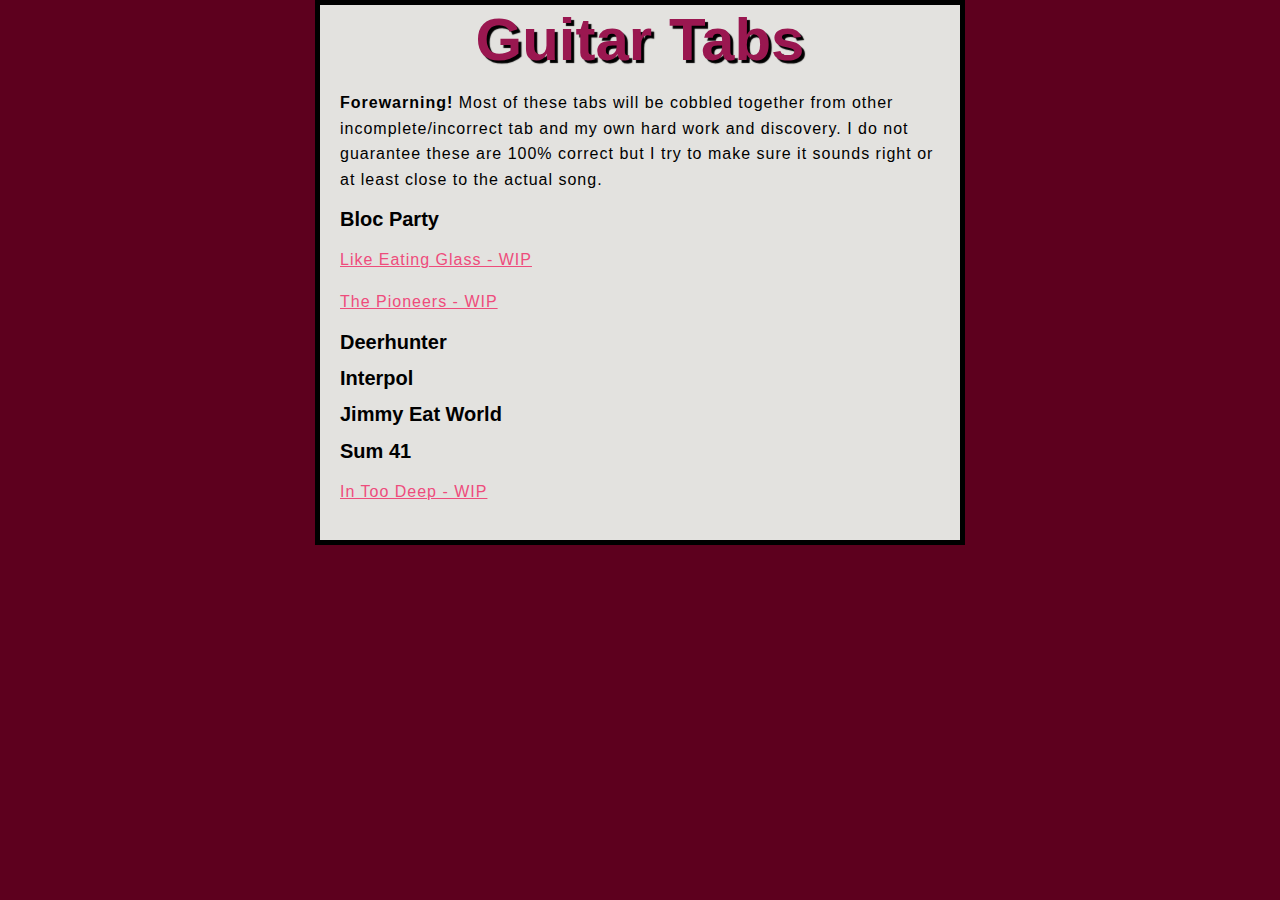
<file: tabs.html>
<!DOCTYPE html>
<html>
<head>
<meta charset="utf-8">
<title>Luke will complain</title>
<link href="styles/style.css" rel="stylesheet">
</head>
<body>
<h2>Guitar Tabs</h2>
<p><b>Forewarning!</b> Most of these tabs will be cobbled together from other incomplete/incorrect tab and my own hard work and discovery. I do not guarantee these are 100% correct but I try to make sure it sounds right or at least close to the actual song.</p>
<h1>Bloc Party</h1>
<p><a href="tabs/BlocParty-LikeEatingGlass.txt">Like Eating Glass - WIP</a></p>
<p><a href="tabs/BlocParty-ThePioneers.txt">The Pioneers - WIP</a></p>
<h1>Deerhunter</h1>
<h1>Interpol</h1>
<h1>Jimmy Eat World</h1>
<h1>Sum 41</h1>
<p><a href="tabs/Sum41-InTooDeep.txt">In Too Deep - WIP</a></p>
</body>
</html>
</file>
<file: styles/style.css>
html {
	font-size: 10px;
	font-family: 'Arial';
	background-color: #5D001E;
}

h2 {
	font-size: 60px;
	text-align: center;
	margin: 0;
	padding: 20px, 0;
	color: #9A1750;
	text-shadow: 3px 3px 1px black;
}

p, li {
	font-size: 16px;
	line-height: 1.6;
	letter-spacing: 1px;
	color: black;
}

body {
	width: 600px;
	margin: 0 auto;
	background-color: #E3E2DF;
	padding: 0px 20px 20px 20px;
	border: 5px solid black;
}

img {
	display: block;
	margin: 0 auto;
	border: 1px solid black;
}

a {
	color: #EE4C7C;
}

.spoiler {
	color: black;
	background-color: black;
}

.spoiler:hover {
	background-color: #E3E2DF;
}
</file>
